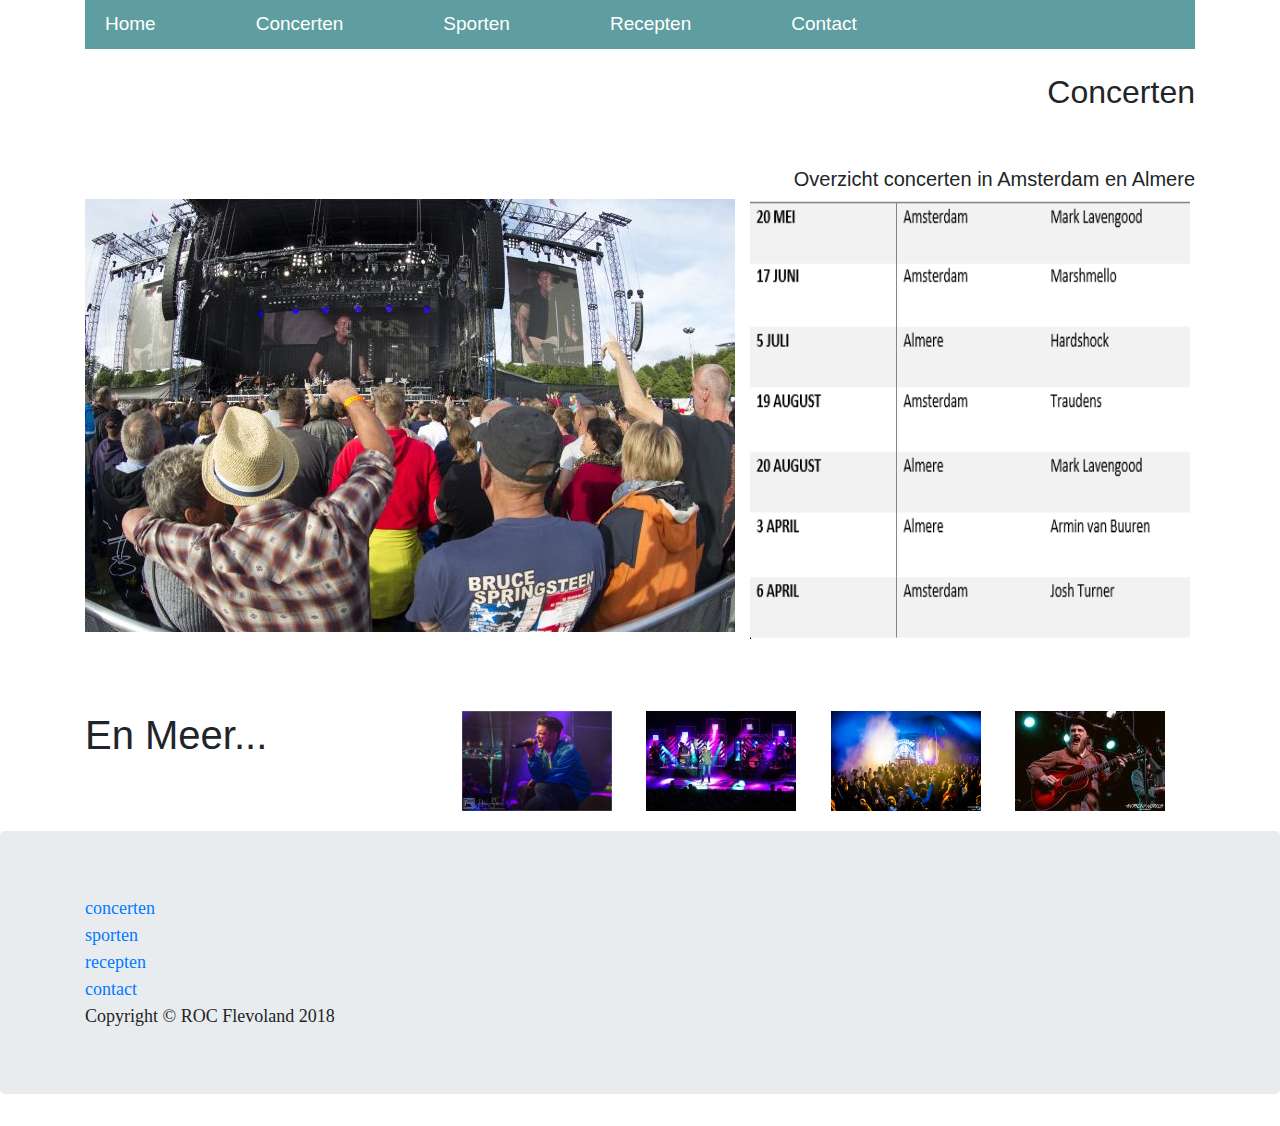
<file: index.html>
<!DOCTYPE html>

<html lang="en">
<head>
    <meta charset="UTF-8">
    <title>BierHier</title>
    <meta charset="utf-8">
        <meta name="viewport" content="width=device-width, initial-scale=1, shrink-to-fit=no">
        <link rel="stylesheet" href="https://maxcdn.bootstrapcdn.com/bootstrap/4.0.0/css/bootstrap.min.css" integrity="sha384-Gn5384xqQ1aoWXA+058RXPxPg6fy4IWvTNh0E263XmFcJlSAwiGgFAW/dAiS6JXm" crossorigin="anonymous">
        <link rel="stylesheet" href="stylesheet.css">
        <link href="https://fonts.googleapis.com/css?family=Roboto" rel="stylesheet">
    </head>
<body>

    <div class="container">
        <ul class='nav navbar-expand-sm'> <!--Navbar-->
            <li><a href='#'>Home</a></li>
            <li><a href='index.html'>Concerten</a></li>
            <li><a href='#'>Sporten</a></li>
            <li><a href='#'>Recepten</a></li>
            <li><a href='#'>Contact</a></li>
        </ul>
    </div>

    <div class="container">
        <br>
        <h2 style="text-align:right;">Concerten</h2>
    </div>
</div>
<div class="container">
    <br><br>
    <h5 style="text-align:right;">Overzicht concerten in Amsterdam en Almere</h5>
    <div class="row">
        <div class="col-7">
            <img src="img/grootconcert.jpg">
        </div>
        <div class="col-3">
            <img src="img/fototext1.jpg" style="width:440px;height:440px;">
        </div>
    </div>
    <br><br><br>
    <div id="en">
        <h1>En Meer...</h1>
    </div>
    <div id="meer">

    <a href="Traudens1.html">
        <img class="plaatje" src="img/zangerjpg.jpg">
    </a>
    <a href="JoshTurner2.html">
        <img class="plaatje" src="img/concertfoto2jpg.jpg">
    </a>
    <a href="Hardshock3.html">
        <img class="plaatje" src="img/concertfoto3goed.jpg" style="width:150px;height:100px;"">
    </a>
    <a href="MarkLavengood4.html">
        <img class="plaatje" src="img/concertfoto4.jpg">
    </a>
</div>
</div>
<script src="https://code.jquery.com/jquery-3.2.1.slim.min.js" integrity="sha384-KJ3o2DKtIkvYIK3UENzmM7KCkRr/rE9/Qpg6aAZGJwFDMVNA/GpGFF93hXpG5KkN" crossorigin="anonymous"></script>
<script src="https://cdnjs.cloudflare.com/ajax/libs/popper.js/1.12.9/umd/popper.min.js" integrity="sha384-ApNbgh9B+Y1QKtv3Rn7W3mgPxhU9K/ScQsAP7hUibX39j7fakFPskvXusvfa0b4Q" crossorigin="anonymous"></script>
<script src="https://maxcdn.bootstrapcdn.com/bootstrap/4.0.0/js/bootstrap.min.js" integrity="sha384-JZR6Spejh4U02d8jOt6vLEHfe/JQGiRRSQQxSfFWpi1MquVdAyjUar5+76PVCmYl" crossorigin="anonymous"></script>
<br><br><br><br><br>
<div class="jumbotron">
    <div class="container">
        <font size="4"face="verdana"><a href="index.html">concerten</a></font>
        <br>
        <font size="4"face="verdana"><a href="#">sporten</a></font>
        <br>
        <font size="4"face="verdana"><a href="#">recepten</a></font>
        <br>
        <font size="4"face="verdana"><a href="#">contact</a></font>
        <br>
        <font size="4"face="verdana">Copyright © ROC Flevoland 2018</font>

    </div></div>
</body>
</html>
</file>
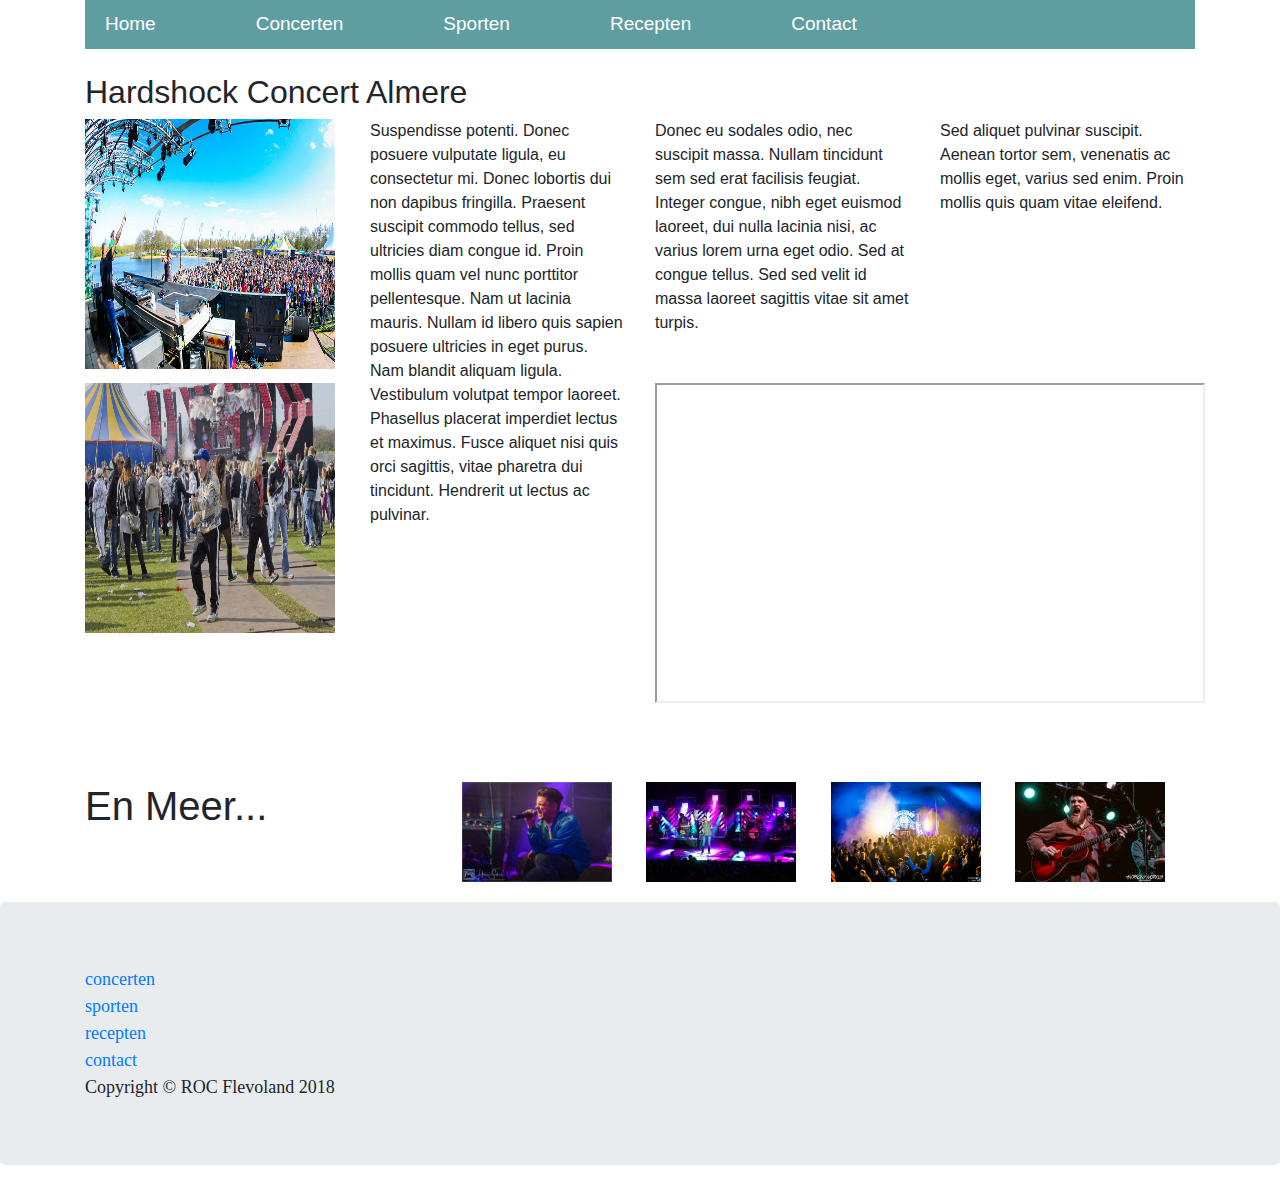
<file: Hardshock3.html>
<!DOCTYPE html>

<html lang="en">
<head>
    <meta charset="UTF-8">
    <title>BierHier</title>
    <meta charset="utf-8">
    <meta name="viewport" content="width=device-width, initial-scale=1, shrink-to-fit=no">
    <link rel="stylesheet" href="https://maxcdn.bootstrapcdn.com/bootstrap/4.0.0/css/bootstrap.min.css" integrity="sha384-Gn5384xqQ1aoWXA+058RXPxPg6fy4IWvTNh0E263XmFcJlSAwiGgFAW/dAiS6JXm" crossorigin="anonymous">
    <link rel="stylesheet" href="stylesheet.css">
    <link href="https://fonts.googleapis.com/css?family=Roboto" rel="stylesheet">
</head>
<body>
    <div class="container">
        <ul class='nav navbar-expand-sm'> <!--Navbar-->
            <li><a href='#'>Home</a></li>
            <li><a href='index.html'>Concerten</a></li>
            <li><a href='#'>Sporten</a></li>
            <li><a href='#'>Recepten</a></li>
            <li><a href='#'>Contact</a></li>
        </ul>
    </div>
<div class="container">
    <br>
    <h2>Hardshock Concert Almere</h2>
</div>
</div>
<div class="container">
    <div class="row">
        <div class="col">
            <img src="img/hardshock1.jpg" style="width:250px;height:250px;">
        </div>
        <div class="col">
            <p>Suspendisse potenti. Donec posuere vulputate ligula, eu consectetur mi. Donec lobortis dui non dapibus fringilla. Praesent suscipit commodo tellus, sed ultricies diam congue id. Proin mollis quam vel nunc porttitor pellentesque. Nam ut lacinia mauris. Nullam id libero quis sapien posuere ultricies in eget purus. Nam blandit aliquam ligula.</p>
        </div>
        <div class="col">
            <p>Donec eu sodales odio, nec suscipit massa. Nullam tincidunt sem sed erat facilisis feugiat. Integer congue, nibh eget euismod laoreet, dui nulla lacinia nisi, ac varius lorem urna eget odio. Sed at congue tellus. Sed sed velit id massa laoreet sagittis vitae sit amet turpis.</p>
        </div>
        <div class="col">
            <p>Sed aliquet pulvinar suscipit. Aenean tortor sem, venenatis ac mollis eget, varius sed enim. Proin mollis quis quam vitae eleifend.</p>
        </div>
    </div>
    <div class="row">
        <div class="col">
            <img src="img/hardshock2.jpg" style="width:250px;height:250px;">
        </div>
        <div class="col">
            <p>Vestibulum volutpat tempor laoreet. Phasellus placerat imperdiet lectus et maximus. Fusce aliquet nisi quis orci sagittis, vitae pharetra dui tincidunt. Hendrerit ut lectus ac pulvinar.</p>
        </div>
        <div class="col-6">
            <iframe width="550" height="320" src="https://www.youtube.com/embed/RdeSR1-MEN0">
            </iframe>
        </div>
    </div>
</div>
<div class="container">
    <br><br><br>
    <div id="en">
        <h1>En Meer...</h1>
    </div>
    <div id="meer">

        <a href="Traudens1.html">
            <img class="plaatje" src="img/zangerjpg.jpg">
        </a>
        <a href="JoshTurner2.html">
            <img class="plaatje" src="img/concertfoto2jpg.jpg">
        </a>
        <a href="Hardshock3.html">
            <img class="plaatje" src="img/concertfoto3goed.jpg" style="width:150px;height:100px;"">
        </a>
        <a href="MarkLavengood4.html">
            <img class="plaatje" src="img/concertfoto4.jpg">
        </a>
    </div>
</div>
</div>
<script src="https://code.jquery.com/jquery-3.2.1.slim.min.js" integrity="sha384-KJ3o2DKtIkvYIK3UENzmM7KCkRr/rE9/Qpg6aAZGJwFDMVNA/GpGFF93hXpG5KkN" crossorigin="anonymous"></script>
<script src="https://cdnjs.cloudflare.com/ajax/libs/popper.js/1.12.9/umd/popper.min.js" integrity="sha384-ApNbgh9B+Y1QKtv3Rn7W3mgPxhU9K/ScQsAP7hUibX39j7fakFPskvXusvfa0b4Q" crossorigin="anonymous"></script>
<script src="https://maxcdn.bootstrapcdn.com/bootstrap/4.0.0/js/bootstrap.min.js" integrity="sha384-JZR6Spejh4U02d8jOt6vLEHfe/JQGiRRSQQxSfFWpi1MquVdAyjUar5+76PVCmYl" crossorigin="anonymous"></script>
<br><br><br><br><br>
<div class="jumbotron">
    <div class="container">
        <font size="4"face="verdana"><a href="index.html">concerten</a></font>
        <br>
        <font size="4"face="verdana"><a href="#">sporten</a></font>
        <br>
        <font size="4"face="verdana"><a href="#">recepten</a></font>
        <br>
        <font size="4"face="verdana"><a href="#">contact</a></font>
        <br>
        <font size="4"face="verdana">Copyright © ROC Flevoland 2018</font>

    </div></div>
</body>
</html>
</file>
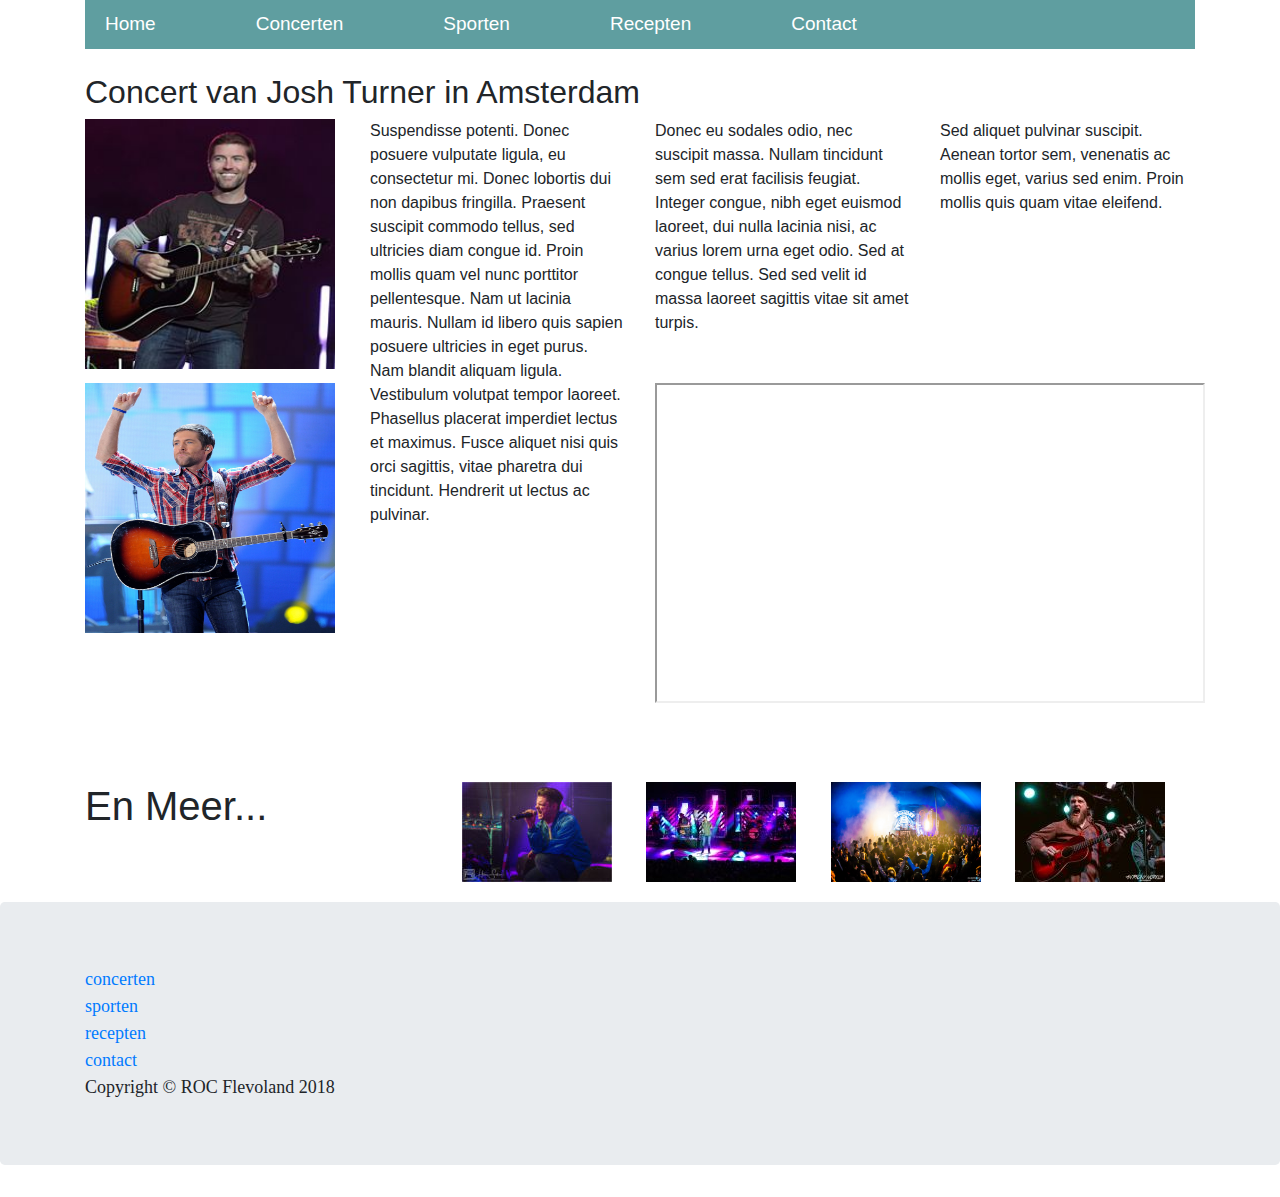
<file: JoshTurner2.html>
<!DOCTYPE html>

<html lang="en">
<head>
    <meta charset="UTF-8">
    <title>BierHier</title>
    <meta charset="utf-8">
    <meta name="viewport" content="width=device-width, initial-scale=1, shrink-to-fit=no">
    <link rel="stylesheet" href="https://maxcdn.bootstrapcdn.com/bootstrap/4.0.0/css/bootstrap.min.css" integrity="sha384-Gn5384xqQ1aoWXA+058RXPxPg6fy4IWvTNh0E263XmFcJlSAwiGgFAW/dAiS6JXm" crossorigin="anonymous">
    <link rel="stylesheet" href="stylesheet.css">
    <link href="https://fonts.googleapis.com/css?family=Roboto" rel="stylesheet">
</head>
<body>
<div class="container">
    <ul class='nav navbar-expand-sm'> <!--Navbar-->
        <li><a href='#'>Home</a></li>
        <li><a href='index.html'>Concerten</a></li>
        <li><a href='#'>Sporten</a></li>
        <li><a href='#'>Recepten</a></li>
        <li><a href='#'>Contact</a></li>
    </ul>
</div>
<div class="container">
    <br>
    <h2>Concert van Josh Turner in Amsterdam</h2>
</div>
</div>
<div class="container">
    <div class="row">
        <div class="col">
            <img src="img/Joshfoto1.jpg" style="width:250px;height:250px;">
        </div>
        <div class="col">
            <p>Suspendisse potenti. Donec posuere vulputate ligula, eu consectetur mi. Donec lobortis dui non dapibus fringilla. Praesent suscipit commodo tellus, sed ultricies diam congue id. Proin mollis quam vel nunc porttitor pellentesque. Nam ut lacinia mauris. Nullam id libero quis sapien posuere ultricies in eget purus. Nam blandit aliquam ligula.</p>
        </div>
        <div class="col">
            <p>Donec eu sodales odio, nec suscipit massa. Nullam tincidunt sem sed erat facilisis feugiat. Integer congue, nibh eget euismod laoreet, dui nulla lacinia nisi, ac varius lorem urna eget odio. Sed at congue tellus. Sed sed velit id massa laoreet sagittis vitae sit amet turpis.</p>
        </div>
        <div class="col">
            <p>Sed aliquet pulvinar suscipit. Aenean tortor sem, venenatis ac mollis eget, varius sed enim. Proin mollis quis quam vitae eleifend.</p>
        </div>
    </div>
    <div class="row">
        <div class="col">
            <img src="img/joshfoto2.jpg" style="width:250px;height:250px;">
        </div>
        <div class="col">
            <p>Vestibulum volutpat tempor laoreet. Phasellus placerat imperdiet lectus et maximus. Fusce aliquet nisi quis orci sagittis, vitae pharetra dui tincidunt. Hendrerit ut lectus ac pulvinar.</p>
        </div>
        <div class="col-6">
            <iframe width="550" height="320" src="https://www.youtube.com/embed/pBoFChWt_OY">
            </iframe>
        </div>
    </div>
</div>
<div class="container">
    <br><br><br>
    <div id="en">
        <h1>En Meer...</h1>
    </div>
    <div id="meer">

        <a href="Traudens1.html">
            <img class="plaatje" src="img/zangerjpg.jpg">
        </a>
        <a href="JoshTurner2.html">
            <img class="plaatje" src="img/concertfoto2jpg.jpg">
        </a>
        <a href="Hardshock3.html">
            <img class="plaatje" src="img/concertfoto3goed.jpg" style="width:150px;height:100px;"">
        </a>
        <a href="MarkLavengood4.html">
            <img class="plaatje" src="img/concertfoto4.jpg">
        </a>
    </div>
</div>
</div>
<script src="https://code.jquery.com/jquery-3.2.1.slim.min.js" integrity="sha384-KJ3o2DKtIkvYIK3UENzmM7KCkRr/rE9/Qpg6aAZGJwFDMVNA/GpGFF93hXpG5KkN" crossorigin="anonymous"></script>
<script src="https://cdnjs.cloudflare.com/ajax/libs/popper.js/1.12.9/umd/popper.min.js" integrity="sha384-ApNbgh9B+Y1QKtv3Rn7W3mgPxhU9K/ScQsAP7hUibX39j7fakFPskvXusvfa0b4Q" crossorigin="anonymous"></script>
<script src="https://maxcdn.bootstrapcdn.com/bootstrap/4.0.0/js/bootstrap.min.js" integrity="sha384-JZR6Spejh4U02d8jOt6vLEHfe/JQGiRRSQQxSfFWpi1MquVdAyjUar5+76PVCmYl" crossorigin="anonymous"></script>
<br><br><br><br><br>
<div class="jumbotron">
    <div class="container">
        <font size="4"face="verdana"><a href="index.html">concerten</a></font>
        <br>
        <font size="4"face="verdana"><a href="#">sporten</a></font>
        <br>
        <font size="4"face="verdana"><a href="#">recepten</a></font>
        <br>
        <font size="4"face="verdana"><a href="#">contact</a></font>
        <br>
        <font size="4"face="verdana">Copyright © ROC Flevoland 2018</font>

    </div></div>
</body>
</html>
</file>
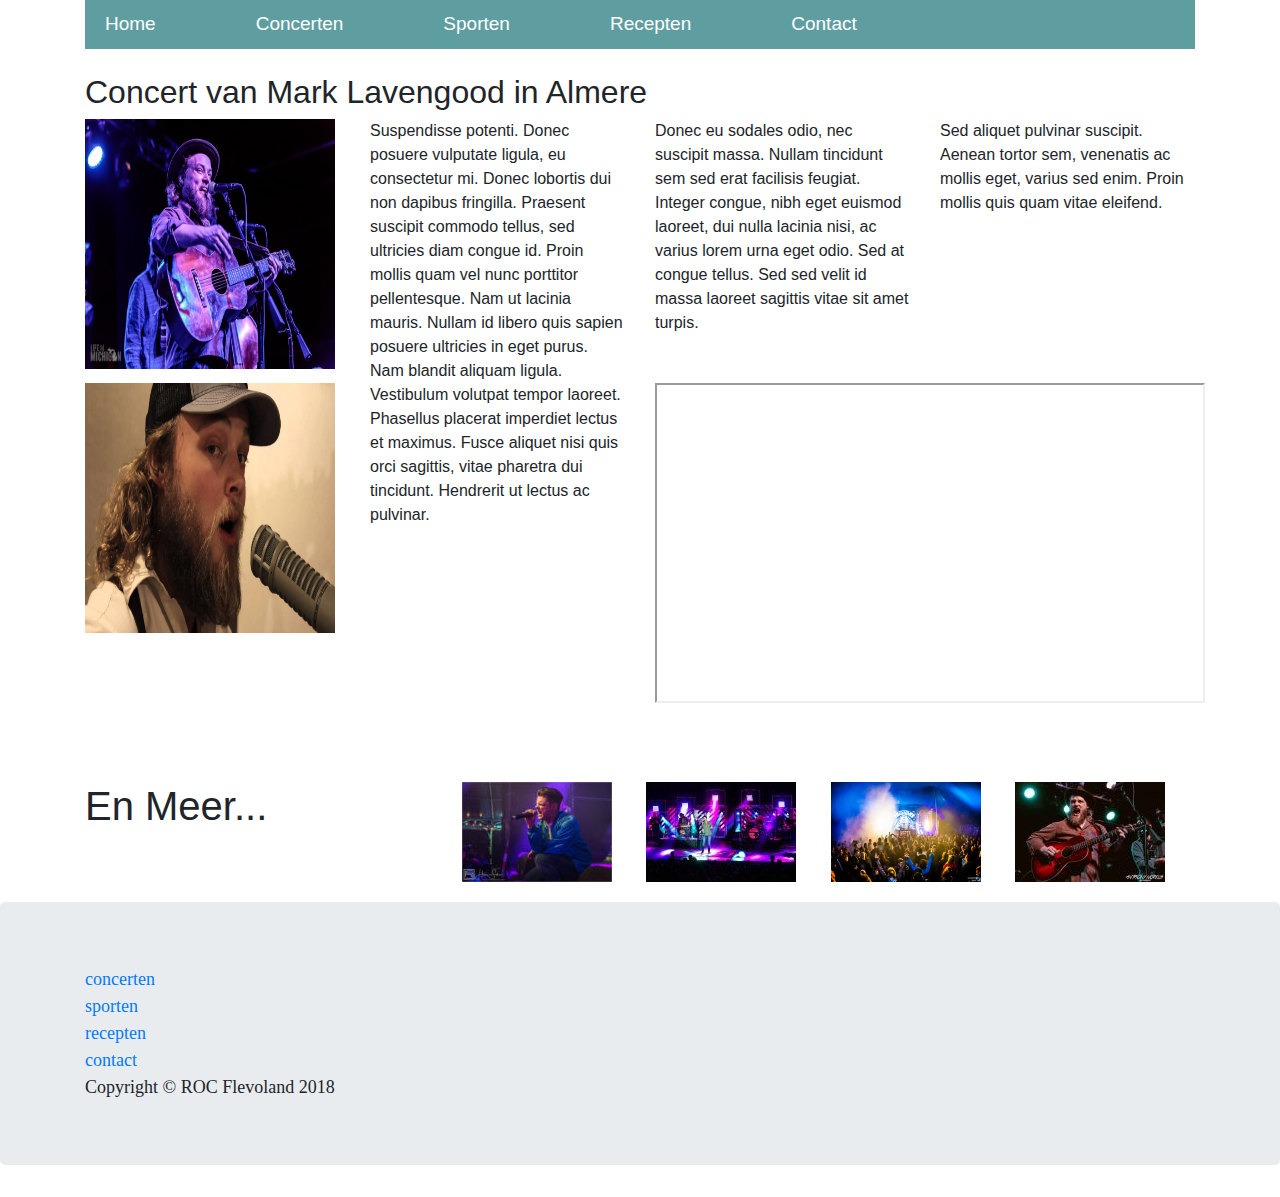
<file: MarkLavengood4.html>
<!DOCTYPE html>

<html lang="en">
<head>
    <meta charset="UTF-8">
    <title>BierHier</title>
    <meta charset="utf-8">
    <meta name="viewport" content="width=device-width, initial-scale=1, shrink-to-fit=no">
    <link rel="stylesheet" href="https://maxcdn.bootstrapcdn.com/bootstrap/4.0.0/css/bootstrap.min.css" integrity="sha384-Gn5384xqQ1aoWXA+058RXPxPg6fy4IWvTNh0E263XmFcJlSAwiGgFAW/dAiS6JXm" crossorigin="anonymous">
    <link rel="stylesheet" href="stylesheet.css">
    <link href="https://fonts.googleapis.com/css?family=Roboto" rel="stylesheet">
</head>
<body>
    <div class="container">
        <ul class='nav navbar-expand-sm'> <!--Navbar-->
            <li><a href='#'>Home</a></li>
            <li><a href='index.html'>Concerten</a></li>
            <li><a href='#'>Sporten</a></li>
            <li><a href='#'>Recepten</a></li>
            <li><a href='#'>Contact</a></li>
        </ul>
    </div>
<div class="container">
    <br>
    <h2>Concert van Mark Lavengood in Almere</h2>
</div>
</div>
<div class="container">
    <div class="row">
        <div class="col">
            <img src="img/mark1.jpg" style="width:250px;height:250px;">
        </div>
        <div class="col">
            <p>Suspendisse potenti. Donec posuere vulputate ligula, eu consectetur mi. Donec lobortis dui non dapibus fringilla. Praesent suscipit commodo tellus, sed ultricies diam congue id. Proin mollis quam vel nunc porttitor pellentesque. Nam ut lacinia mauris. Nullam id libero quis sapien posuere ultricies in eget purus. Nam blandit aliquam ligula.</p>
        </div>
        <div class="col">
            <p>Donec eu sodales odio, nec suscipit massa. Nullam tincidunt sem sed erat facilisis feugiat. Integer congue, nibh eget euismod laoreet, dui nulla lacinia nisi, ac varius lorem urna eget odio. Sed at congue tellus. Sed sed velit id massa laoreet sagittis vitae sit amet turpis.</p>
        </div>
        <div class="col">
            <p>Sed aliquet pulvinar suscipit. Aenean tortor sem, venenatis ac mollis eget, varius sed enim. Proin mollis quis quam vitae eleifend.</p>
        </div>
    </div>
    <div class="row">
        <div class="col">
            <img src="img/mark2.jpg" style="width:250px;height:250px;">
        </div>
        <div class="col">
            <p>Vestibulum volutpat tempor laoreet. Phasellus placerat imperdiet lectus et maximus. Fusce aliquet nisi quis orci sagittis, vitae pharetra dui tincidunt. Hendrerit ut lectus ac pulvinar.</p>
        </div>
        <div class="col-6">
            <iframe width="550" height="320" src="https://www.youtube.com/embed/vgWACfVYWck">
            </iframe>
        </div>
    </div>
</div>
<div class="container">
    <br><br><br>
    <div id="en">
        <h1>En Meer...</h1>
    </div>
    <div id="meer">

        <a href="Traudens1.html">
            <img class="plaatje" src="img/zangerjpg.jpg">
        </a>
        <a href="JoshTurner2.html">
            <img class="plaatje" src="img/concertfoto2jpg.jpg">
        </a>
        <a href="Hardshock3.html">
            <img class="plaatje" src="img/concertfoto3goed.jpg" style="width:150px;height:100px;"">
        </a>
        <a href="MarkLavengood4.html">
            <img class="plaatje" src="img/concertfoto4.jpg">
        </a>
    </div>
</div>
</div>
<script src="https://code.jquery.com/jquery-3.2.1.slim.min.js" integrity="sha384-KJ3o2DKtIkvYIK3UENzmM7KCkRr/rE9/Qpg6aAZGJwFDMVNA/GpGFF93hXpG5KkN" crossorigin="anonymous"></script>
<script src="https://cdnjs.cloudflare.com/ajax/libs/popper.js/1.12.9/umd/popper.min.js" integrity="sha384-ApNbgh9B+Y1QKtv3Rn7W3mgPxhU9K/ScQsAP7hUibX39j7fakFPskvXusvfa0b4Q" crossorigin="anonymous"></script>
<script src="https://maxcdn.bootstrapcdn.com/bootstrap/4.0.0/js/bootstrap.min.js" integrity="sha384-JZR6Spejh4U02d8jOt6vLEHfe/JQGiRRSQQxSfFWpi1MquVdAyjUar5+76PVCmYl" crossorigin="anonymous"></script>
<br><br><br><br><br>
<div class="jumbotron">
    <div class="container">
        <font size="4"face="verdana"><a href="index.html">concerten</a></font>
        <br>
        <font size="4"face="verdana"><a href="#">sporten</a></font>
        <br>
        <font size="4"face="verdana"><a href="#">recepten</a></font>
        <br>
        <font size="4"face="verdana"><a href="#">contact</a></font>
        <br>
        <font size="4"face="verdana">Copyright © ROC Flevoland 2018</font>

    </div></div>
</body>
</html>
</file>
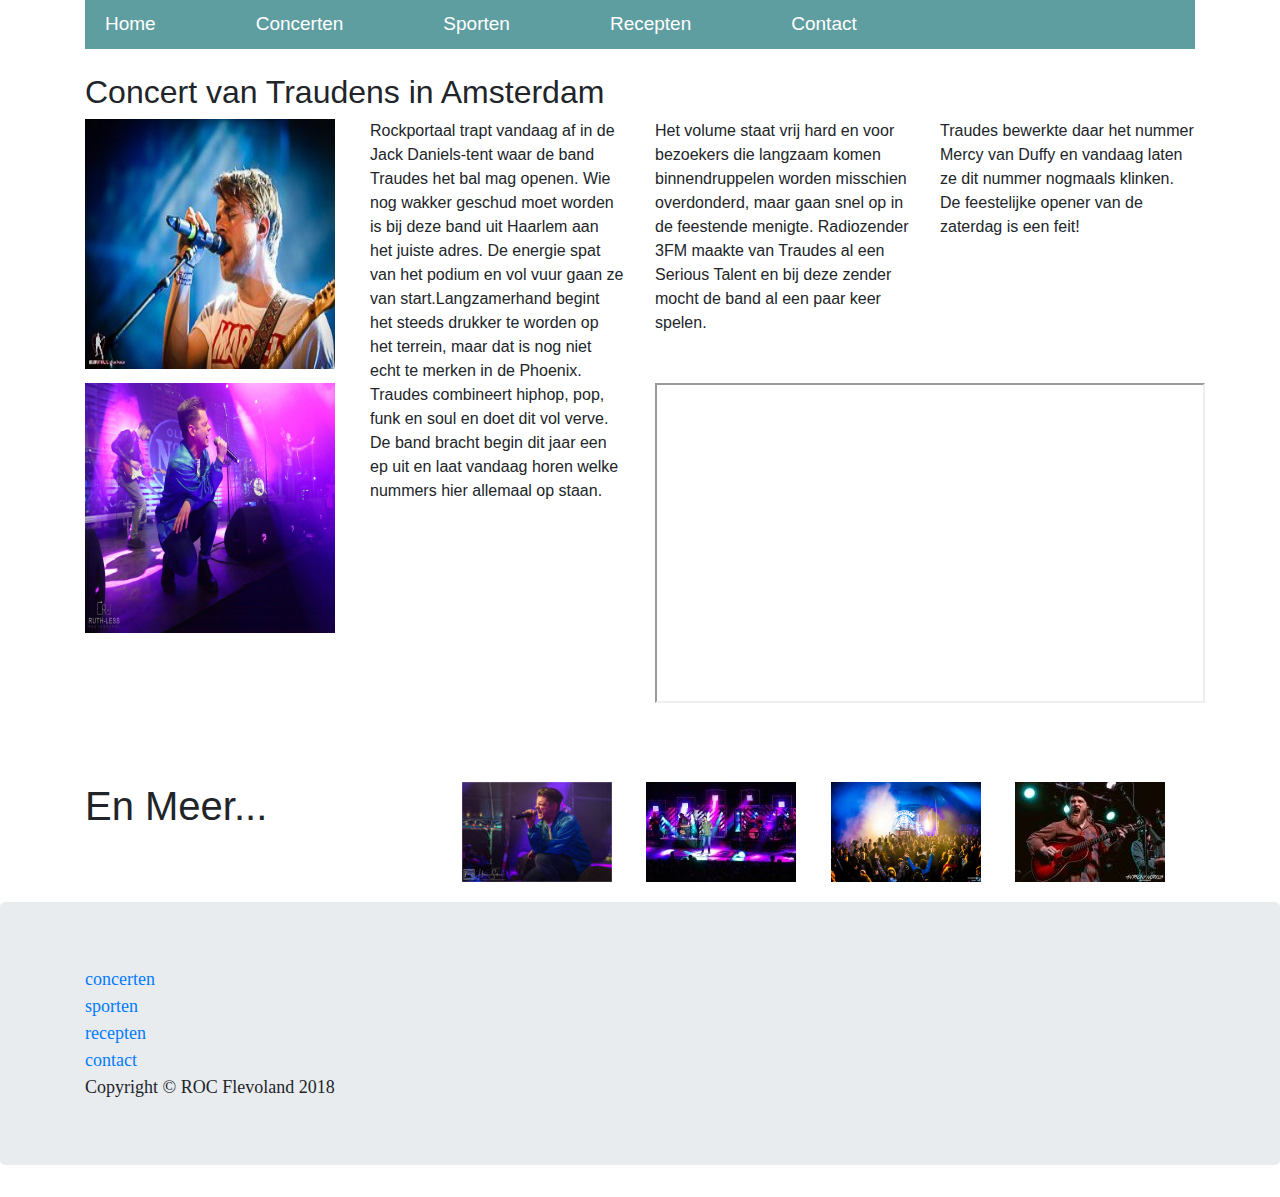
<file: Traudens1.html>
<!DOCTYPE html>

<html lang="en">
<head>
    <meta charset="UTF-8">
    <title>BierHier</title>
    <meta charset="utf-8">
    <meta name="viewport" content="width=device-width, initial-scale=1, shrink-to-fit=no">
    <link rel="stylesheet" href="https://maxcdn.bootstrapcdn.com/bootstrap/4.0.0/css/bootstrap.min.css" integrity="sha384-Gn5384xqQ1aoWXA+058RXPxPg6fy4IWvTNh0E263XmFcJlSAwiGgFAW/dAiS6JXm" crossorigin="anonymous">
    <link rel="stylesheet" href="stylesheet.css">
    <link href="https://fonts.googleapis.com/css?family=Roboto" rel="stylesheet">
</head>
<body>
    <div class="container">
        <ul class='nav navbar-expand-sm'> <!--Navbar-->
            <li><a href='#'>Home</a></li>
            <li><a href='index.html'>Concerten</a></li>
            <li><a href='#'>Sporten</a></li>
            <li><a href='#'>Recepten</a></li>
            <li><a href='#'>Contact</a></li>
        </ul>
    </div>
<div class="container">
    <br>
    <h2>Concert van Traudens in Amsterdam</h2>
</div>
</div>
<div class="container">
    <div class="row">
        <div class="col">
            <img src="img/Traudesfoto1.jpg" style="width:250px;height:250px;">
        </div>
        <div class="col">
            <p>Rockportaal trapt vandaag af in de Jack Daniels-tent waar de band Traudes het bal mag openen. Wie nog wakker geschud moet worden is bij deze band uit Haarlem aan het juiste adres. De energie spat van het podium en vol vuur gaan ze van start.Langzamerhand begint het steeds drukker te worden op het terrein, maar dat is nog niet echt te merken in de Phoenix. </p>
        </div>
        <div class="col">
            <p>Het volume staat vrij hard en voor bezoekers die langzaam komen binnendruppelen worden misschien overdonderd, maar gaan snel op in de feestende menigte. Radiozender 3FM  maakte van Traudes al een Serious Talent en bij deze zender mocht de band al een paar keer spelen.</p>
        </div>
        <div class="col">
            <p>Traudes bewerkte daar het nummer Mercy van Duffy en vandaag laten ze dit nummer nogmaals klinken. De feestelijke opener van de zaterdag is een feit!</p>
        </div>
    </div>
    <div class="row">
        <div class="col">
            <img src="img/Traudesfoto2.jpg" style="width:250px;height:250px;">
        </div>
        <div class="col">
            <p>Traudes combineert hiphop, pop, funk en soul en doet dit vol verve. De band bracht begin dit jaar een ep uit en laat vandaag horen welke nummers hier allemaal op staan.</p>
        </div>
        <div class="col-6">
            <iframe width="550" height="320" src="https://www.youtube.com/embed/6zRH_WFqLh8">
            </iframe>
        </div>
    </div>
</div>
<div class="container">
    <br><br><br>
    <div id="en">
        <h1>En Meer...</h1>
    </div>
    <div id="meer">

        <a href="Traudens1.html">
            <img class="plaatje" src="img/zangerjpg.jpg">
        </a>
        <a href="JoshTurner2.html">
            <img class="plaatje" src="img/concertfoto2jpg.jpg">
        </a>
        <a href="Hardshock3.html">
            <img class="plaatje" src="img/concertfoto3goed.jpg" style="width:150px;height:100px;"">
        </a>
        <a href="MarkLavengood4.html">
            <img class="plaatje" src="img/concertfoto4.jpg">
        </a>
    </div>
</div>
</div>
<script src="https://code.jquery.com/jquery-3.2.1.slim.min.js" integrity="sha384-KJ3o2DKtIkvYIK3UENzmM7KCkRr/rE9/Qpg6aAZGJwFDMVNA/GpGFF93hXpG5KkN" crossorigin="anonymous"></script>
<script src="https://cdnjs.cloudflare.com/ajax/libs/popper.js/1.12.9/umd/popper.min.js" integrity="sha384-ApNbgh9B+Y1QKtv3Rn7W3mgPxhU9K/ScQsAP7hUibX39j7fakFPskvXusvfa0b4Q" crossorigin="anonymous"></script>
<script src="https://maxcdn.bootstrapcdn.com/bootstrap/4.0.0/js/bootstrap.min.js" integrity="sha384-JZR6Spejh4U02d8jOt6vLEHfe/JQGiRRSQQxSfFWpi1MquVdAyjUar5+76PVCmYl" crossorigin="anonymous"></script>
<br><br><br><br><br>
<div class="jumbotron">
    <div class="container">
        <font size="4"face="verdana"><a href="index.html">concerten</a></font>
        <br>
        <font size="4"face="verdana"><a href="#">sporten</a></font>
        <br>
        <font size="4"face="verdana"><a href="#">recepten</a></font>
        <br>
        <font size="4"face="verdana"><a href="#">contact</a></font>
        <br>
        <font size="4"face="verdana">Copyright © ROC Flevoland 2018</font>

    </div></div>
</body>
</html>
</file>
<file: stylesheet.css>
div#meer {
    float: right;
    text-align: right;
}
a {
    padding-right: 30px;
}
/*img.plaatje {*/
   /*text-align:left ;*/
/*}*/
div#en{
    float: left;
    font-size: 10px;
}

p {
    display: inline;
}

div#wrapper{
    margin: auto;
    width: 1500px;
    background-color: whitesmoke;
    align-content: center;
    height:auto;
}

body {
    font-family:'Arial', 'sans serif';
}

.nav {
    background-color: cadetblue;
    color: #FFFFFF;
    text-align: center;
    padding: 10px 0 10px 0;
    font-size: 19px

}

.nav > li{
    display:inline-block;
    padding-right: 50px;
    margin-left:20px
}

.nav > li > a{
    text-decoration: none;
    color: #FFFFFF;
}
</file>
